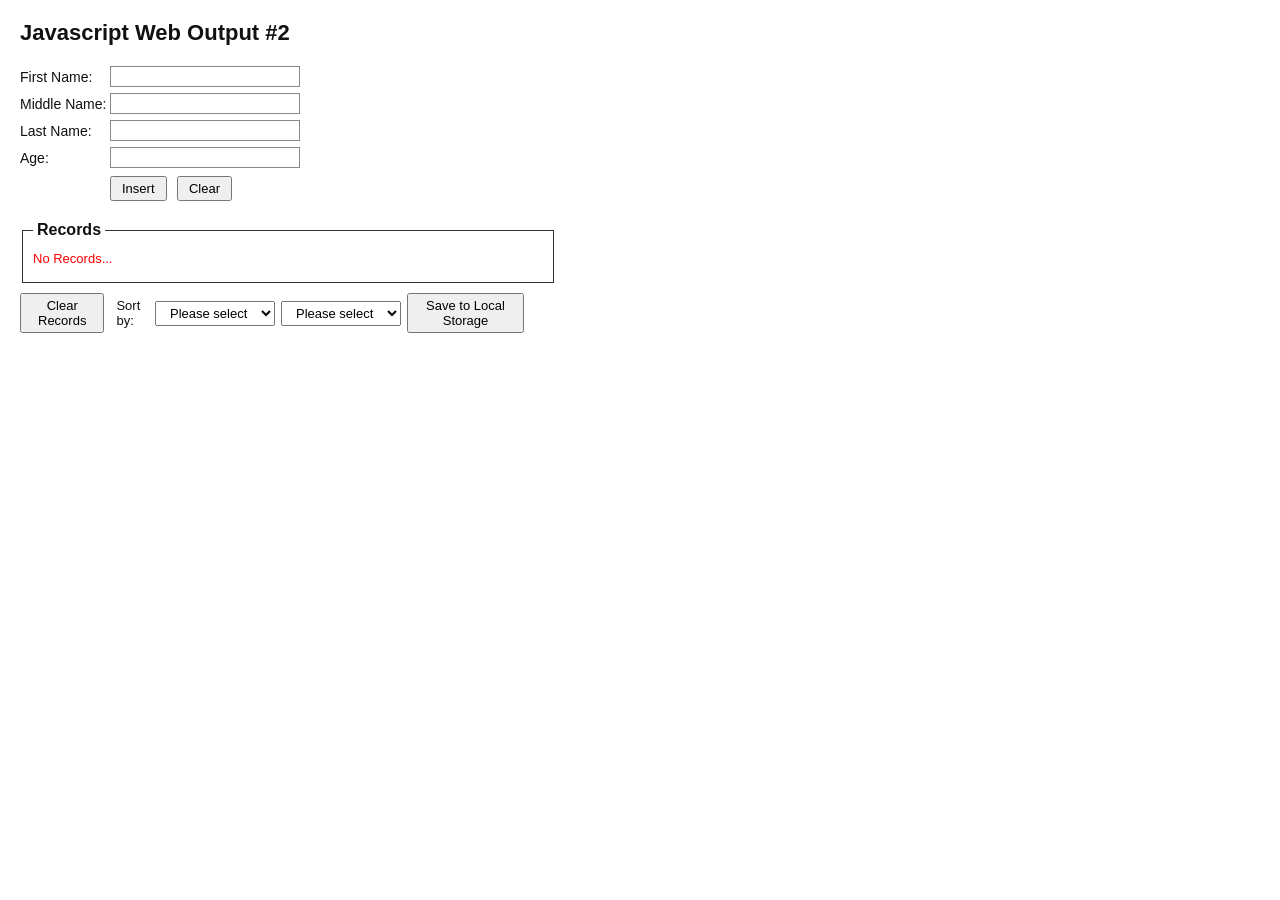
<file: Js web output 2/index.html>
<!DOCTYPE html>
<html lang="en">
<head>
<meta charset="UTF-8">
<title>Javascript 2</title>
<link rel="stylesheet" href="style.css">
</head>
<body>

  <h1>Javascript Web Output #2</h1>

  <form id="recordForm">
    <div class="form-row">
      <label for="firstName">First Name:</label>
      <input type="text" id="firstName" autocomplete="off">
    </div>
    <div class="form-row">
      <label for="middleName">Middle Name:</label>
      <input type="text" id="middleName" autocomplete="off">
    </div>
    <div class="form-row">
      <label for="lastName">Last Name:</label>
      <input type="text" id="lastName" autocomplete="off">
    </div>
    <div class="form-row">
      <label for="age">Age:</label>
      <input type="number" id="age" autocomplete="off">
    </div>

    <div class="form-buttons">
      <button type="submit" id="insertBtn">Insert</button>
      <button type="button" id="clearBtn">Clear</button>
    </div>
  </form>

  <fieldset id="recordsFieldset">
    <legend>Records</legend>

    <p id="noRecords" class="no-records">No Records...</p>

    <table id="recordsTable">
      <thead>
        <tr>
          <th>First Name</th>
          <th>Middle Name</th>
          <th>Last Name</th>
          <th>Age</th>
          <th>Action</th>
        </tr>
      </thead>
      <tbody id="recordsBody">
      </tbody>
    </table>
  </fieldset>

  <div class="table-controls">
    <button type="button" id="clearRecordsBtn">Clear Records</button>

    <span class="sort-label">Sort by:</span>
    <select id="sortField">
      <option value="">Please select</option>
      <option value="firstName">First Name</option>
      <option value="lastName">Last Name</option>
    </select>

    <select id="sortOrder">
      <option value="">Please select</option>
      <option value="asc">A-Z</option>
      <option value="desc">Z-A</option>
    </select>

    <button type="button" id="saveBtn">Save to Local Storage</button>
  </div>

<script src="script.js"></script>
</body>
</html>
</file>
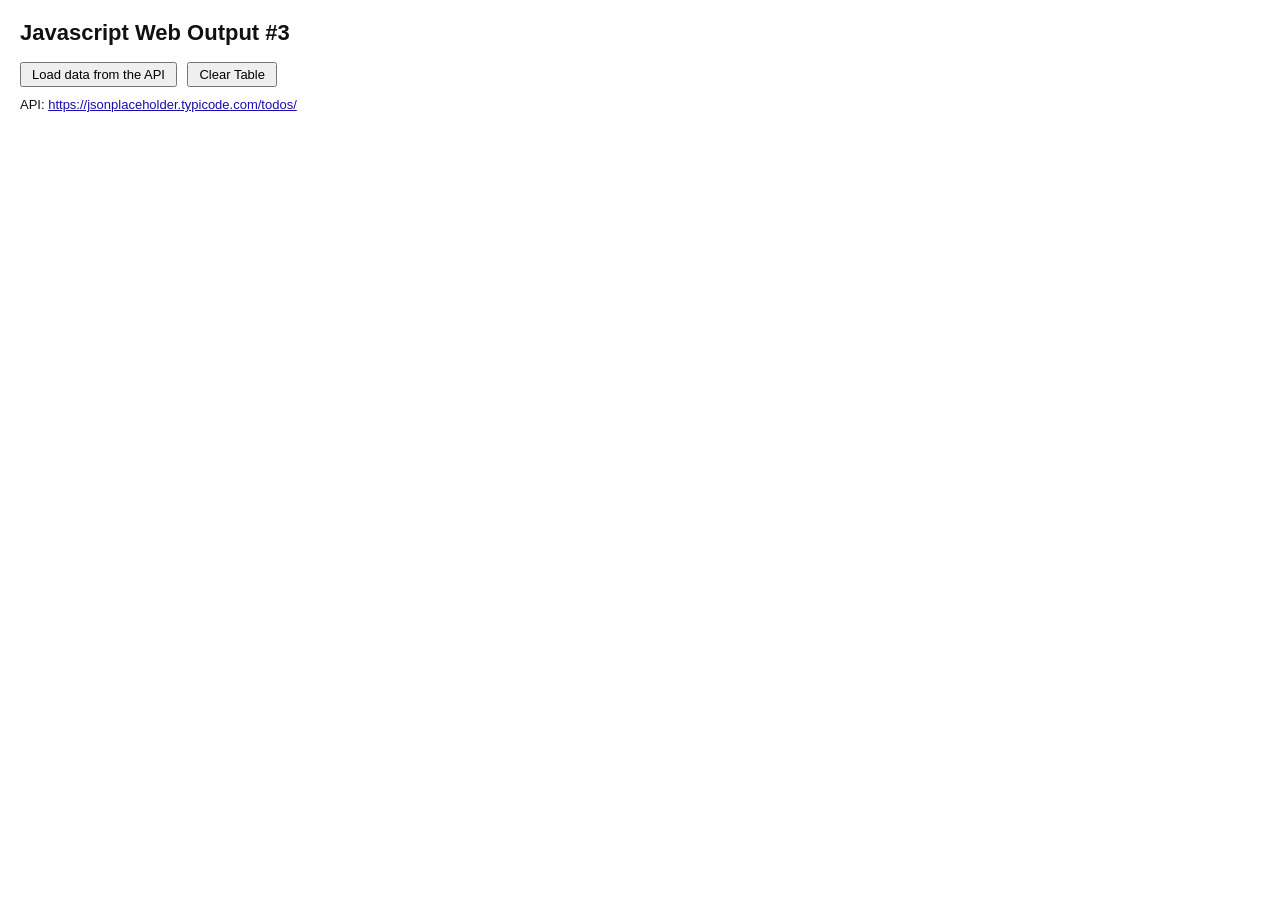
<file: Js web output 3/index.html>
<!DOCTYPE html>
<html lang="en">
<head>
<meta charset="UTF-8">
<title>Javascript 3</title>
<link rel="stylesheet" href="style.css">
</head>
<body>

  <h1>Javascript Web Output #3</h1>

  <div class="button-row">
    <button type="button" id="loadBtn">Load data from the API</button>
    <button type="button" id="clearBtn">Clear Table</button>
  </div>

  <p class="api-line">API: <a href="https://jsonplaceholder.typicode.com/todos/" target="_blank" rel="noopener">https://jsonplaceholder.typicode.com/todos/</a></p>

  <table id="todosTable">
    <thead>
      <tr>
        <th>User ID</th>
        <th>Task ID</th>
        <th>Title</th>
        <th>Status</th>
      </tr>
    </thead>
    <tbody id="todosBody">
    </tbody>
  </table>

<script src="script.js"></script>
</body>
</html>
</file>
<file: Js web output 2/style.css>
body {
  font-family: Arial, Helvetica, sans-serif;
  margin: 20px;
  color: #111;
}

h1 {
  font-size: 22px;
  margin-bottom: 20px;
}

.form-row {
  margin-bottom: 6px;
  display: flex;
  align-items: center;
}

.form-row label {
  width: 90px;
  display: inline-block;
  font-size: 14px;
}

.form-row input {
  width: 180px;
  padding: 2px 4px;
  font-size: 13px;
  border: 1px solid #888;
}

.form-buttons {
  margin: 8px 0 20px 90px;
}

.form-buttons button,
.table-controls button,
.table-controls select {
  font-size: 13px;
  padding: 3px 10px;
  margin-right: 6px;
  cursor: pointer;
}

fieldset#recordsFieldset {
  border: 1px solid #333;
  width: 510px;
  padding: 10px;
  min-height: 40px;
}

legend {
  font-weight: bold;
  padding: 0 4px;
}

.no-records {
  color: red;
  font-size: 13px;
  margin: 2px 0;
}

table#recordsTable {
  border-collapse: collapse;
  width: 100%;
  display: none;
}

table#recordsTable.has-rows {
  display: table;
}

table#recordsTable th,
table#recordsTable td {
  border: 1px solid #333;
  padding: 4px 8px;
  font-size: 13px;
  text-align: left;
}

table#recordsTable th {
  font-weight: bold;
}

table#recordsTable td button {
  font-size: 12px;
  padding: 1px 6px;
  margin-right: 4px;
  cursor: pointer;
}

.table-controls {
  margin-top: 10px;
  width: 510px;
  display: flex;
  align-items: center;
}

.sort-label {
  font-size: 13px;
  margin: 0 6px;
}
</file>
<file: Js web output 3/style.css>
body {
  font-family: Arial, Helvetica, sans-serif;
  margin: 20px;
  color: #111;
}

h1 {
  font-size: 22px;
  margin-bottom: 16px;
}

.button-row button {
  font-size: 13px;
  padding: 3px 10px;
  margin-right: 6px;
  cursor: pointer;
}

.api-line {
  font-size: 13px;
  margin: 10px 0 16px 0;
}

.api-line a {
  color: #1a0dab;
}

table#todosTable {
  border-collapse: collapse;
  width: 100%;
  display: none;
}

table#todosTable.has-rows {
  display: table;
}

table#todosTable th,
table#todosTable td {
  border: 1px solid #333;
  padding: 5px 10px;
  font-size: 13px;
  text-align: left;
}

table#todosTable th {
  font-weight: bold;
}

.status-completed {
  color: green;
  font-weight: bold;
}

.status-pending {
  color: red;
  font-weight: bold;
}
</file>
